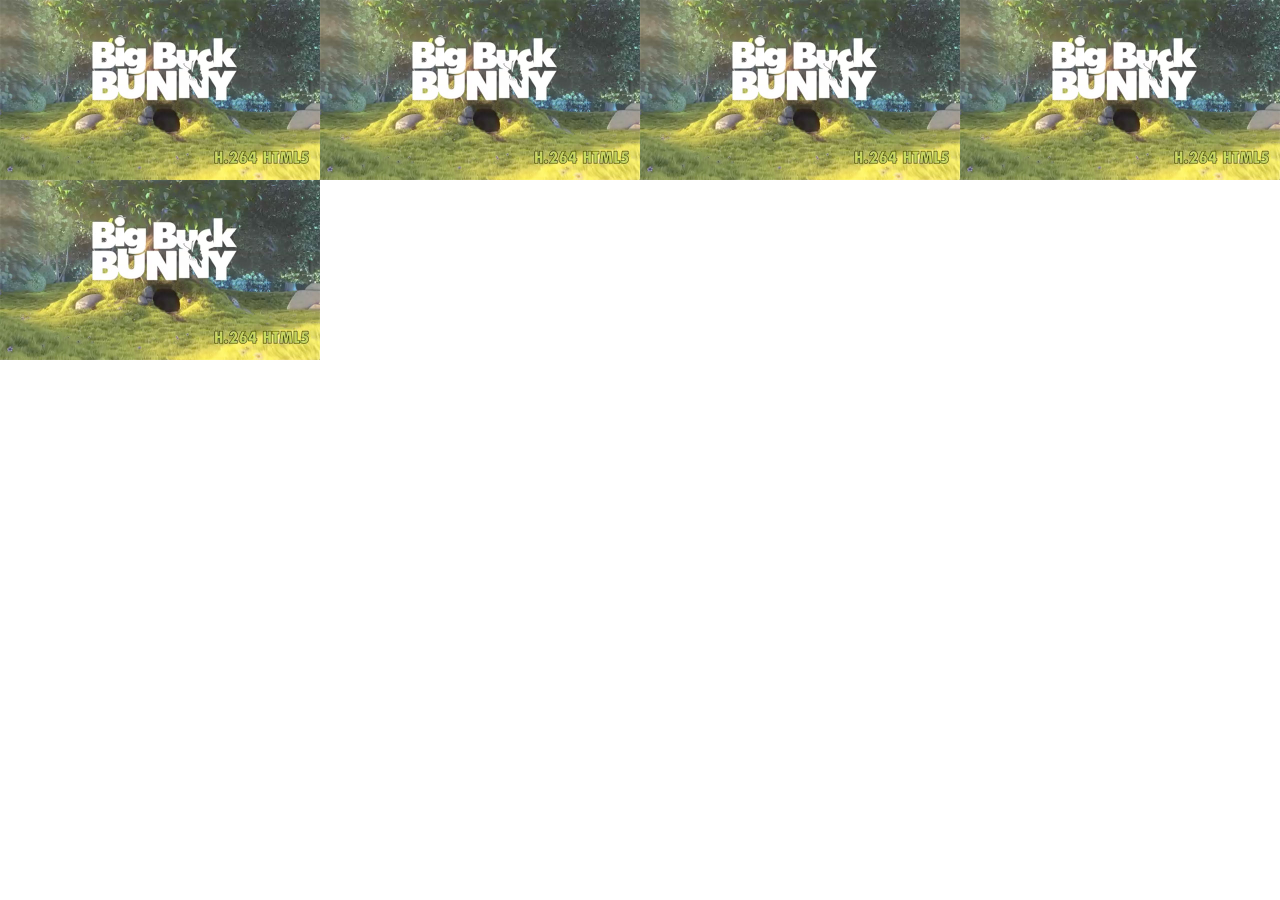
<file: index.html>
<!DOCTYPE html>
<html>

<head>
	<meta charset="utf-8">
	<title></title>
	<link rel="stylesheet" href="./style.css" media="screen" charset="utf-8">
</head>

<body>
	<div class="MEPthumb" vid="vid.mp4" pic="vid.jpg"></div>
	<div class="MEPthumb" vid="vid.mp4" pic="vid.jpg"></div>
	<div class="MEPthumb" vid="vid.mp4" pic="vid.jpg"></div>
	<div class="MEPthumb" vid="vid.mp4" pic="vid.jpg"></div>
	<div class="MEPthumb" vid="vid.mp4" pic="vid.jpg"></div>
	<!-- <iframe id="vid" src="./player?src=vid.mp4" frameborder="0"></iframe> -->
	<div id="MEPtransit"></div>
	<div id="MEPplayer"></div>
	<script src="jquery-3.2.1.min.js" charset="utf-8"></script>
	<script type="text/javascript" charset="utf-8">
		var MEPthumbs = {
			var: {
				thumbs: null,
				requestedVid: null,
				frame: null,
				player: document.getElementById('MEPplayer')
			},
			con: function(a) {
				var b = 0,
					c = 0,
					d = !1,
					e = function e() {
						b++, a.funcs[b] ? (c++, a.funcs[b](function() {
							c--, e(b)
						})) : !c && !d && (a.done(), d = !0)
					};
				for (b = -1, i = 0; i < a.funcs.length && (e(i), i + 1 != a.size); i++);
			},
			injectImgs: function(cb) {
				var that = this;
				for (i = 0; i < this.var.thumbs.length; i++) {
					console.log('url("' + that.var.thumbs[i].getAttribute('pic') + '")');
					that.var.thumbs[i].style.backgroundImage = 'url("' + that.var.thumbs[i].getAttribute('pic') + '")'
				}
				cb();
			},
			ifrizzle: {
				parent: null,
				file: {
					vid: null,
					pic: null
				},
				vid: null,
				idc: -1,
				id: function() {
					this.idc++;
					if(this.idc > 4) this.idc = 0;
					return this.idc;
				},
				fillScreen: function (cb){
					this.parent.var.player.style.display = 'block';
					var that = this;
					setTimeout(function(){
						that.parent.var.player.style.opacity = '1';
					},0);
					cb();
				},
				restoreView: function (arg){

				},
				sendFile: function(el) {
					iframe = document.getElementById('vid'+this.idc);
					iframe.contentWindow.postMessage('comm-vid-file-'+JSON.stringify(this.file), 'http://' + window.location.host);
				},
				inject: function(el, cb) {
					this.parent.var.player.innerHTML = '<iframe id="vid' + this.id() + '" src="./player" frameborder="0"></iframe>';
					cb();
				}
			},
			bindButtons: function(cb) {
				var that = this;
				that.var.thumbs.on('click', function(){
					that.ifrizzle.vid = this;
					that.unbindButtons();
					var el = this;
					that.ifrizzle.inject(this, function (){
						that.ifrizzle.file.vid = el.getAttribute('vid');
					});
				});
				cb();
			},
			unbindButtons: function(cb) {
				var that = this;
				that.var.thumbs.off('click');
			},
			init: function(arg) {
				var that = this;
				that.ifrizzle.parent = this;
				var data;
				var arr;
				$(window).on('message', function(e) {
					data = e.originalEvent.data;
					arr = data.split('comm-vid-');
					if(arr.length - 1) {
						arr = arr[1].split('-');
						switch (arr[0]) {
							case 'windowReady':
								that.ifrizzle.sendFile();
								break;
							case 'vidReady':
								that.ifrizzle.fillScreen(function(){});
								break;
							case 'close':
								console.log('outer');
							default:

						}
					}
					// that.ifrizzle.show();
					// iframe = document.getElementById('vid');
					// iframe.contentWindow.postMessage('shizzle', 'http://' + window.location.host);
				});
				this.var.thumbs = $('.MEPthumb');
				that.con({
					size: 100,
					funcs: [
						function(complete) {
							that.injectImgs(complete);

						},
						function(complete) {
							that.bindButtons(complete);
						}
					],
					done: function(arg) {
						console.log('done woo');

					}
				});

			}
		};
		MEPthumbs.init();
	</script>
	<!-- <script src="______" type="text/javascript" charset="utf-8"></script> -->
</body>

</html>
</file>
<file: style.css>
html,body,div,span,applet,object,iframe,h1,h2,h3,h4,h5,h6,p,blockquote,pre,a,abbr,acronym,address,big,cite,code,del,dfn,em,img,ins,kbd,q,s,samp,small,strike,strong,sub,sup,tt,var,b,u,i,center,dl,dt,dd,ol,ul,li,fieldset,form,label,legend,table,caption,tbody,tfoot,thead,tr,th,td,article,aside,canvas,details,embed,figure,figcaption,footer,header,hgroup,menu,nav,output,ruby,section,summary,time,mark,audio,video{margin:0;padding:0;border:0;font-size:100%;font:inherit;vertical-align:baseline}body{line-height:1}ol,ul{list-style:none}blockquote,q{quotes:none}table{border-collapse:collapse;border-spacing:0}html,body{width:100%;height:100%}em,i{font-style:italic}strong,b{font-weight:bold}.MEPthumb{margin:20px;width:320px;height:180px;background-size:cover;float:left;margin:0;cursor:pointer}.MEPthumb iframe{width:100%;height:100%;-webkit-transition:opacity 2s linear;transition:opacity 2s linear;margin:0;padding:0}

/*# sourceMappingURL=style.css.map */
</file>
